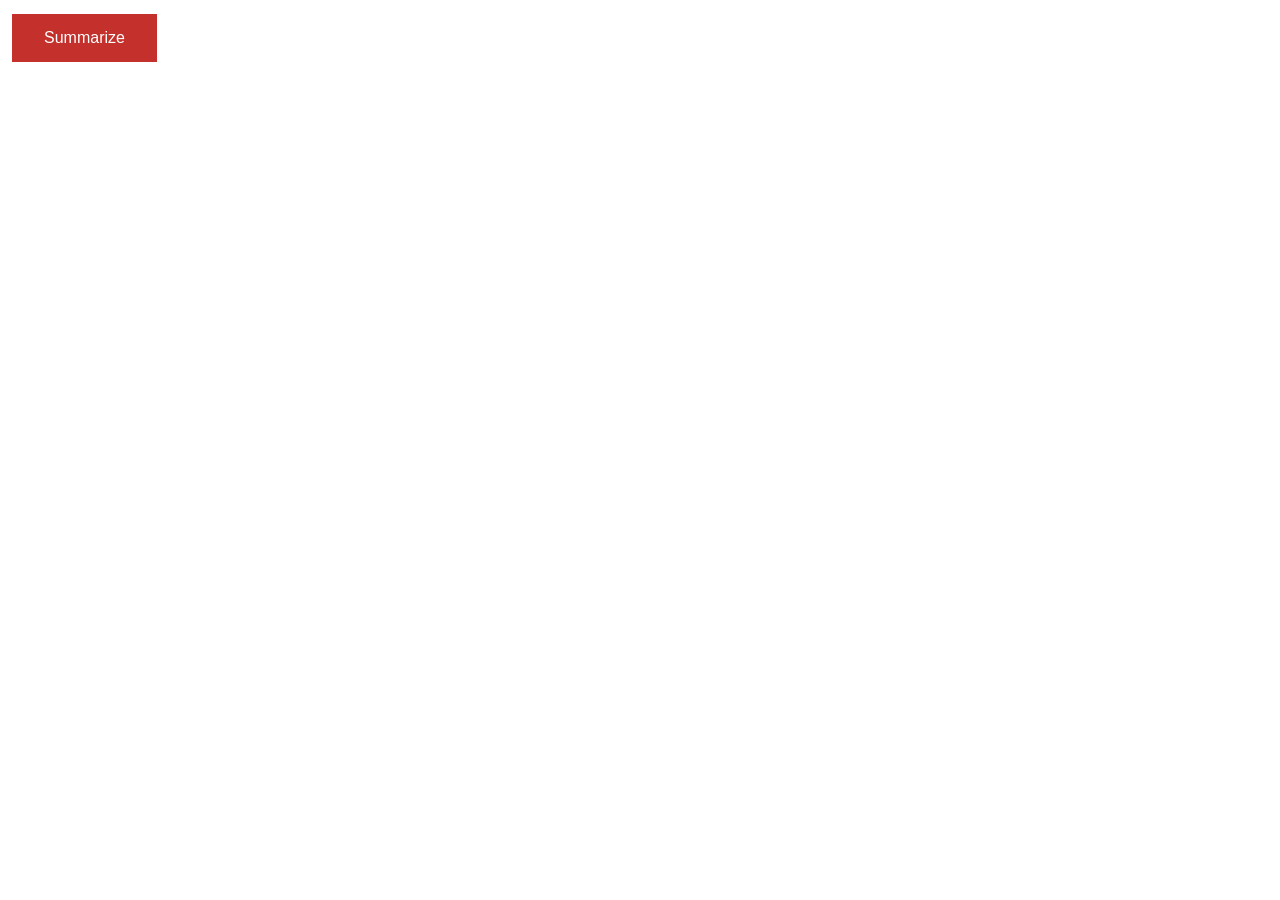
<file: ChromeExtension/popup.html>
<!DOCTYPE html>
<html lang="en">
<head>
    <meta charset="UTF-8">
    <meta http-equiv="X-UA-Compatible" content="IE=edge">
    <meta name="viewport" content="width=device-width, initial-scale=1.0">
    <title>Document</title>
    <link rel="stylesheet" href="popup.css">
</head>
<body>
    <div id='summary'>
        <button id='summarized'>Summarize</button>
        <p id="text-here"></p>
    </div>
<script src="popup.js"></script>
</body>
</html>
</file>
<file: ChromeExtension/popup.css>
#summarized{
    background-color: #c4302b;
    border:0.16em solid #FFFFFF;
    color: white;
    padding: 15px 32px;
    text-align: center;
    text-decoration: none;
    display: inline-block;
    font-size: 16px;
    margin: 4px 2px;
    cursor: pointer;
    transition: all 0.5s;
  }
#text-here{
  border: none;
  padding: 8px;
}
#summary{  
  text-align: justify;
  letter-spacing: 2px;
}
</file>
